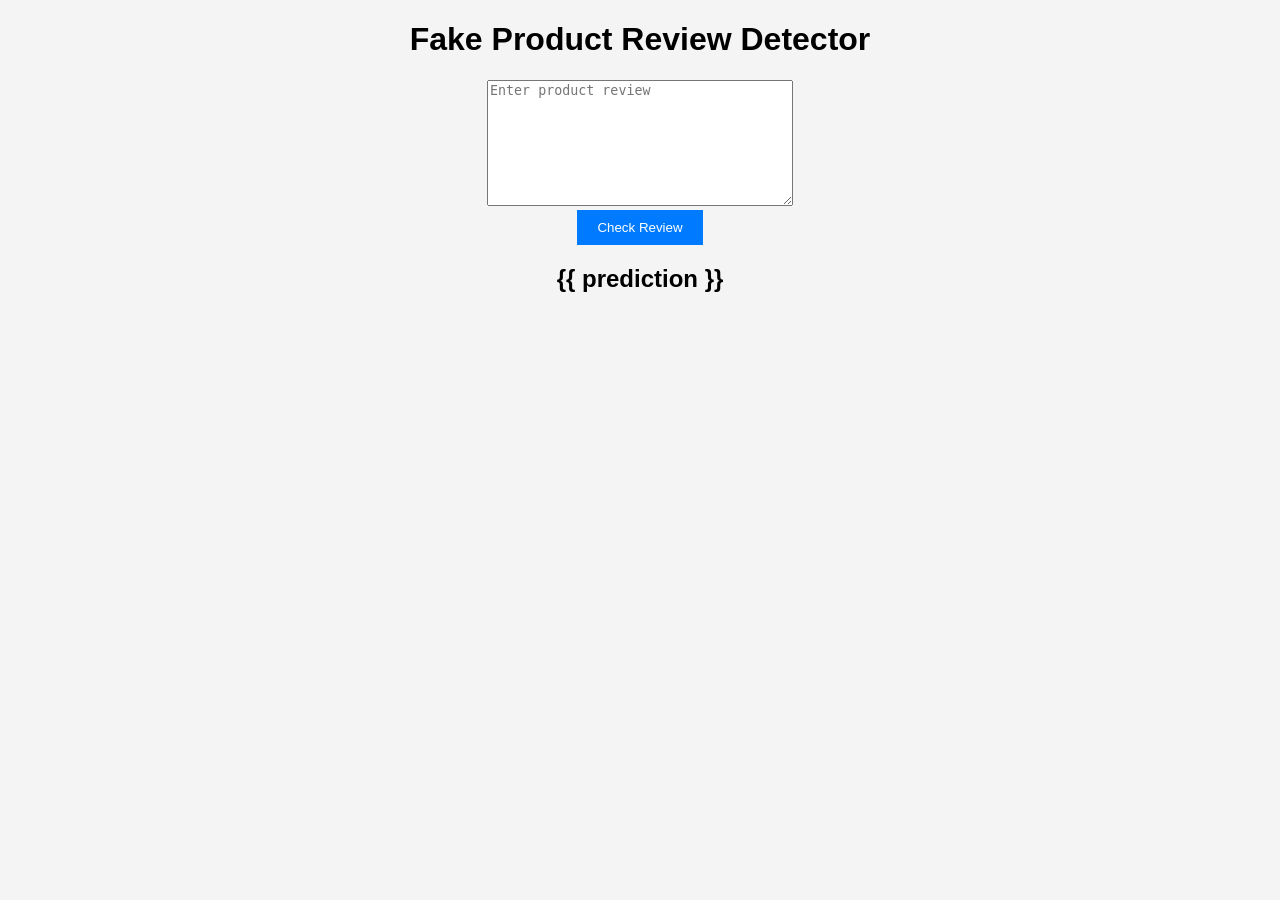
<file: index.html>
<!DOCTYPE html>
<html>
<head>
<title>Fake Review Detector</title>
<link rel="stylesheet" href="/static/style.css">
</head>

<body>

<h1>Fake Product Review Detector</h1>

<form action="/predict" method="post">

<textarea name="review" placeholder="Enter product review"></textarea>

<br>

<button type="submit">Check Review</button>

</form>

<h2>{{ prediction }}</h2>

</body>
</html>
</file>
<file: static/style.css>
body{
font-family: Arial;
text-align:center;
background:#f4f4f4;
}

textarea{
width:300px;
height:120px;
}

button{
padding:10px 20px;
background:#007BFF;
color:white;
border:none;
cursor:pointer;
}
</file>
